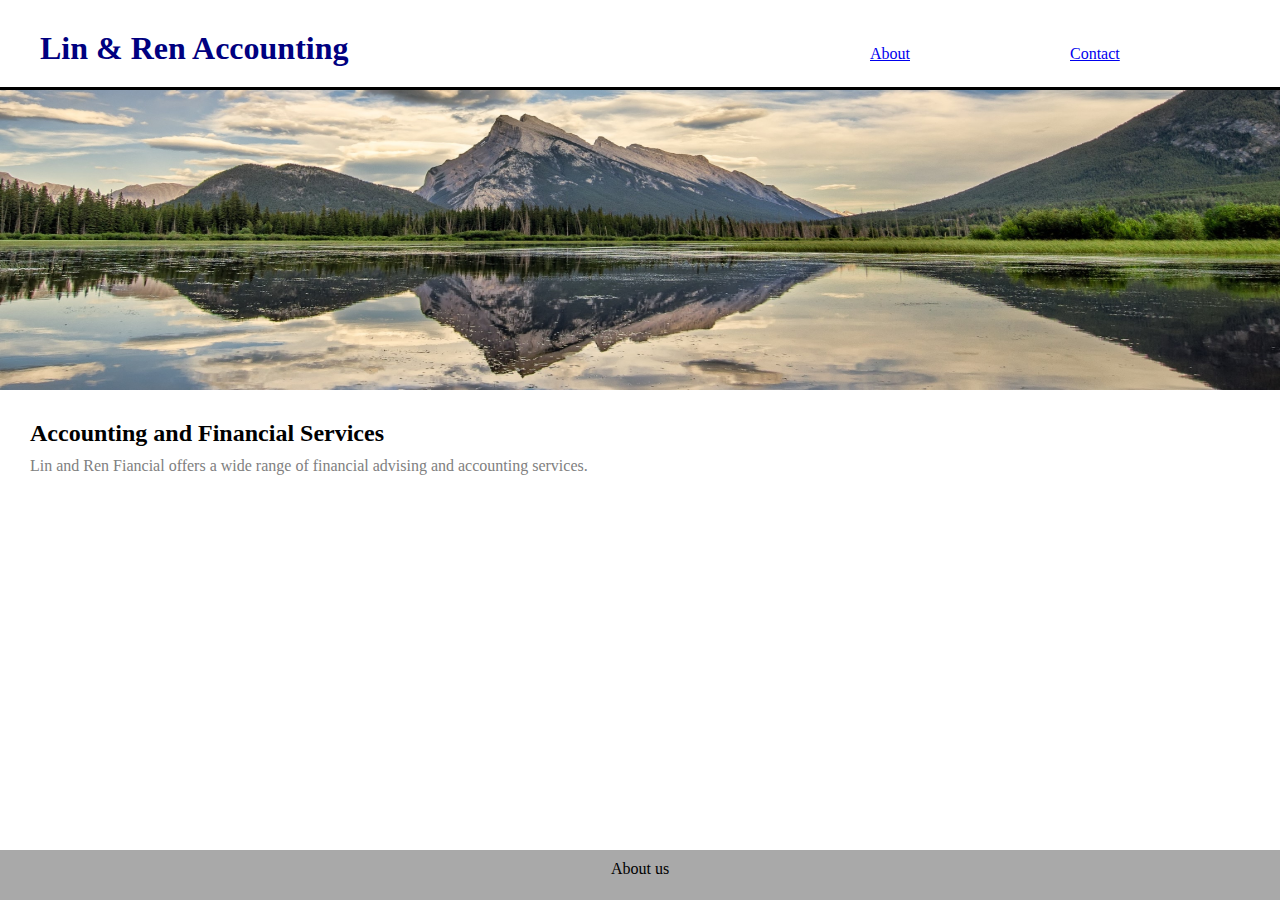
<file: index.html>
<html>
<head>
    <meta charset="utf-8"> 
        <!-- Global site tag (gtag.js) - Google Analytics -->
    <script async src="https://www.googletagmanager.com/gtag/js?id=UA-135018060-1"></script>
    <script>
      window.dataLayer = window.dataLayer || [];
      function gtag(){dataLayer.push(arguments);}
      gtag('js', new Date());

      gtag('config', 'UA-135018060-1');
    </script>
    <script src="functions.js"></script>
    <link rel="stylesheet" type="text/css" href="main.css">
    <style>
    * { margin:0; padding:0; box-sizing:border-box; }
    </style>
</head>

<body onresize="" >
    <div class="top_panel">
    
        <h1>Lin & Ren Accounting</h1>
        <div class="selections">
            <ul>
            
            <li><a href="https://linrenaccounting.com/about">About</a></li>
            
            <li><a href="https://linrenaccounting.com/contact">Contact</a></li>
            
            </ul>
        </div>
    </div>
    <div>
    
    <img src="img/banff.jpg" style="width:100%;height:300px;">
    
    </div>
    <div class="mainPara">
    
        <h2 style="margin-bottom: 10px;">
        Accounting and Financial Services        
        </h2>
        <p style="color: gray">
        Lin and Ren Fiancial offers a wide range of financial advising and accounting services.
        
        </p>
    
    </div>
    
    
    
    <div style="background-color: aqua">
        <footer style="padding-top: 10px">
        About us
        </footer>
    </div>
<script>
<div><canvas id="myCanvas" width="100" height="100" top="0" left="0"></canvas></div>
</script>

</body>



</html>
</file>
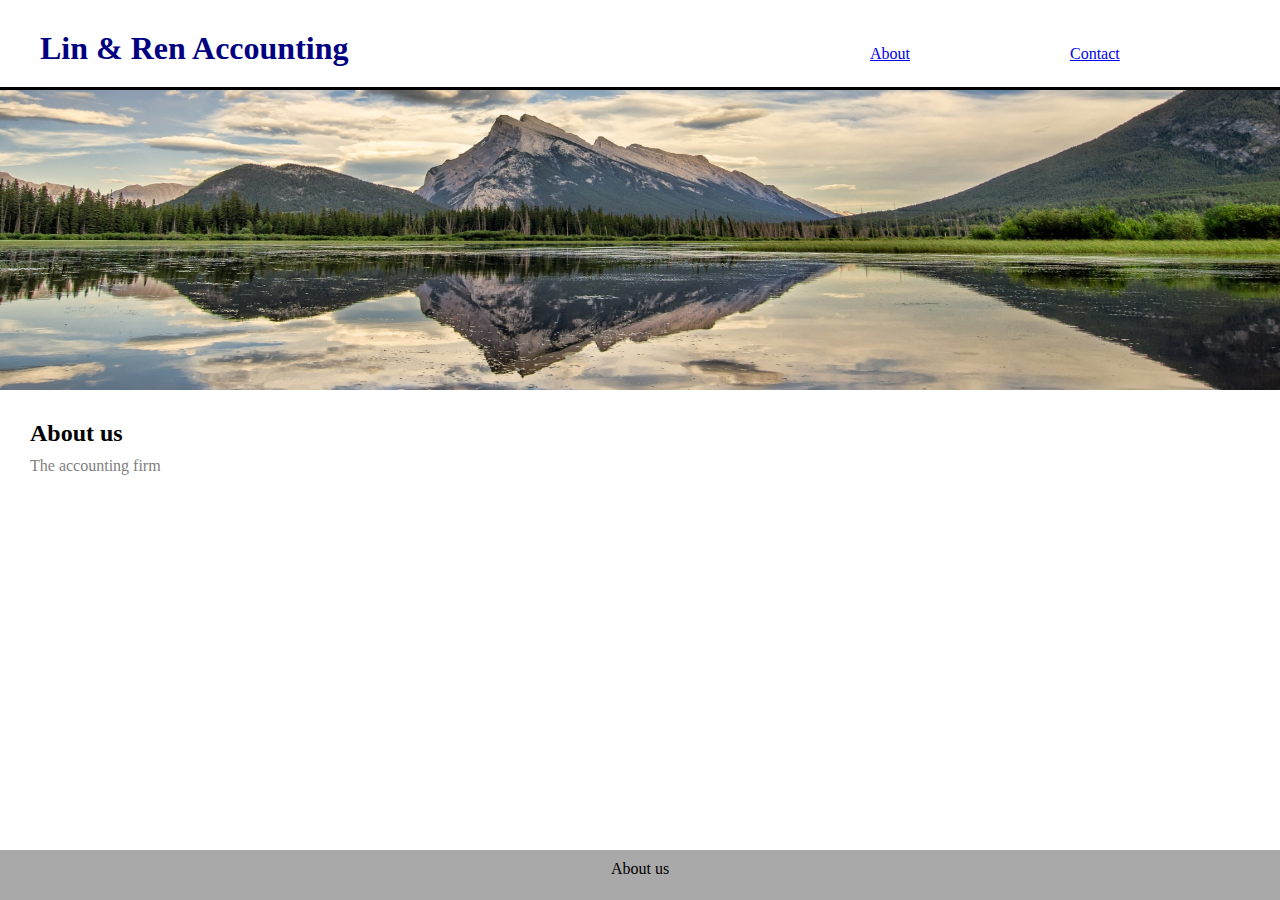
<file: about.html>
<html>
<head>
    <meta charset="utf-8"> 
        <!-- Global site tag (gtag.js) - Google Analytics -->
    <script async src="https://www.googletagmanager.com/gtag/js?id=UA-135018060-1"></script>
    <script>
      window.dataLayer = window.dataLayer || [];
      function gtag(){dataLayer.push(arguments);}
      gtag('js', new Date());

      gtag('config', 'UA-135018060-1');
    </script>
    <script src="functions.js"></script>
    <link rel="stylesheet" type="text/css" href="main.css">
    <style>
    * { margin:0; padding:0; box-sizing:border-box; }
    </style>
</head>

<body onresize="" >
    <div class="top_panel">
    
        <h1 onclick="window.location.href='index.html'">Lin & Ren Accounting</h1>
        <div class="selections">
            <ul>
            
            <li><a href="about.html">About</a></li>
            
            <li><a href="contact.html">Contact</a></li>
            
            </ul>
        </div>
    </div>
    <div>
    
    <img src="img/banff.jpg" style="width:100%;height:300px;">
    
    </div>
    <div class="mainPara">
    
        <h2 style="margin-bottom: 10px;">
        About us  
        </h2>
        <p style="color: gray">
        The accounting firm
        
        </p>
    
    </div>
    
    
    
    <div style="background-color: aqua">
        <footer style="padding-top: 10px">
        About us
        </footer>
    </div>
<script>
//<div><canvas id="myCanvas" width="100" height="100" top="0" left="0"></canvas></div>
</script>

</body>



</html>
</file>
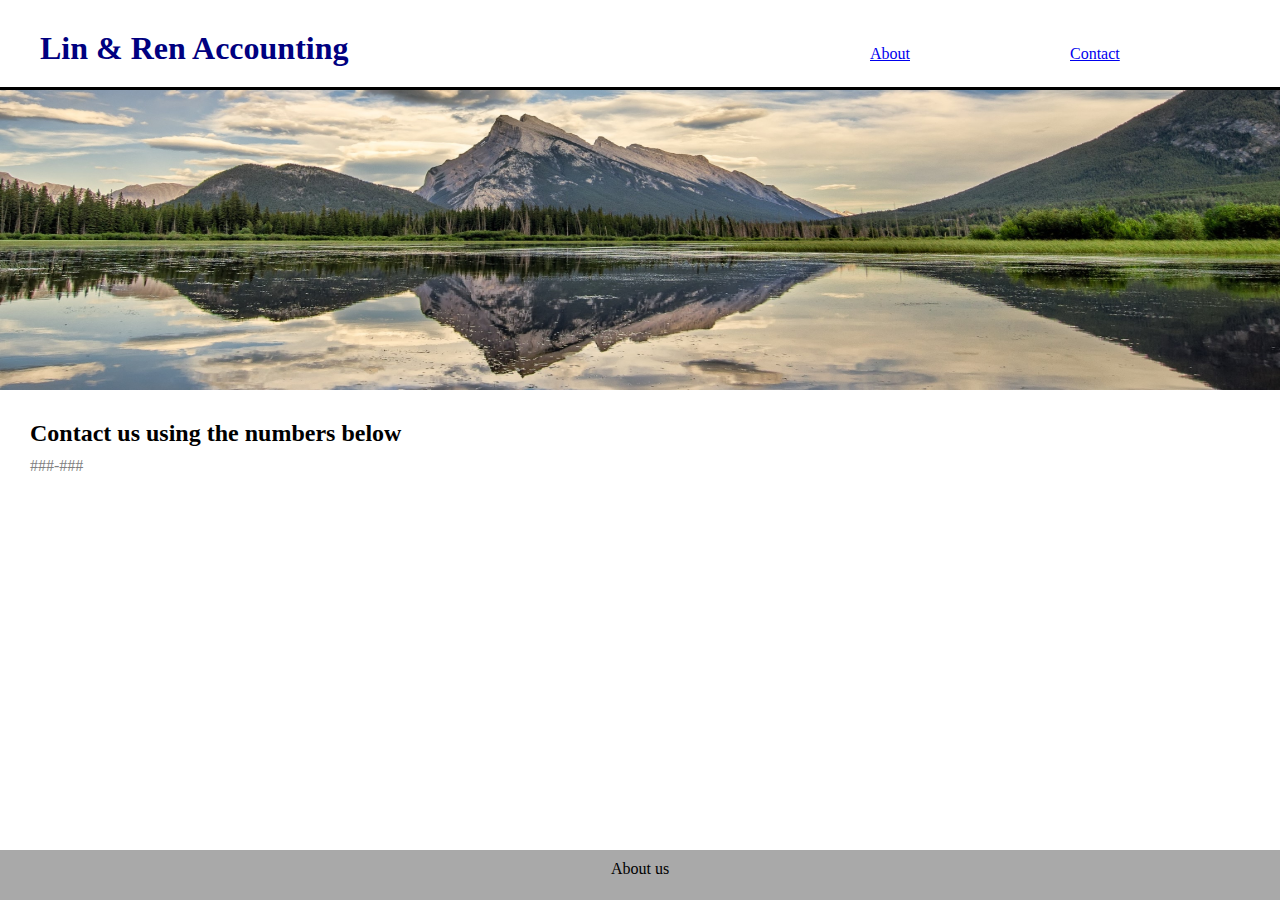
<file: contact.html>
<html>
<head>
    <meta charset="utf-8"> 
        <!-- Global site tag (gtag.js) - Google Analytics -->
    <script async src="https://www.googletagmanager.com/gtag/js?id=UA-135018060-1"></script>
    <script>
      window.dataLayer = window.dataLayer || [];
      function gtag(){dataLayer.push(arguments);}
      gtag('js', new Date());

      gtag('config', 'UA-135018060-1');
    </script>
    <script src="functions.js"></script>
    <link rel="stylesheet" type="text/css" href="main.css">
    <style>
    * { margin:0; padding:0; box-sizing:border-box; }
    </style>
</head>

<body onresize="" >
    <div class="top_panel">
    
        <h1 onclick="window.location.href='index.html'">Lin & Ren Accounting</h1>
        <div class="selections">
            <ul>
            
            <li><a href="about.html">About</a></li>
            
            <li><a href="contact.html">Contact</a></li>
            
            </ul>
        </div>
    </div>
    <div>
    
    <img src="img/banff.jpg" style="width:100%;height:300px;">
    
    </div>
    <div class="mainPara">
    
        <h2 style="margin-bottom: 10px;">
        Contact us using the numbers below  
        </h2>
        <p style="color: gray">
        ###-###
        
        </p>
    
    </div>
    
    
    
    <div style="background-color: aqua">
        <footer style="padding-top: 10px">
        About us
        </footer>
    </div>
<script>
//<div><canvas id="myCanvas" width="100" height="100" top="0" left="0"></canvas></div>
</script>

</body>



</html>
</file>
<file: main.css>
h1 {
    
    color: navy;
    margin-left: 40px;
    padding-top:30px;
    float:left;
    
}
h1:hover{
    cursor: pointer;
}
ul{
    list-style-type: none;
}
li{
    width: 200px;
    float: left;
    resize: none;
}

li:hover{
    
    color: aqua;
}

.selections{
    position: absolute;

    right: 10px;
    margin-left: 50px;
    padding-top:45px;
    float: left;
    
}
#selections{
    float: left;
}

footer {
    position: absolute;
    left: 0;
    bottom: 0px;
    width: 100%;
    height: 50px;
    text-align: center;
    background-color: darkgray;
}
.top_panel{
    width: auto;
    height: 90;
    border-bottom: solid;
}
.mainPara{
    margin: 30px;
}
</file>
